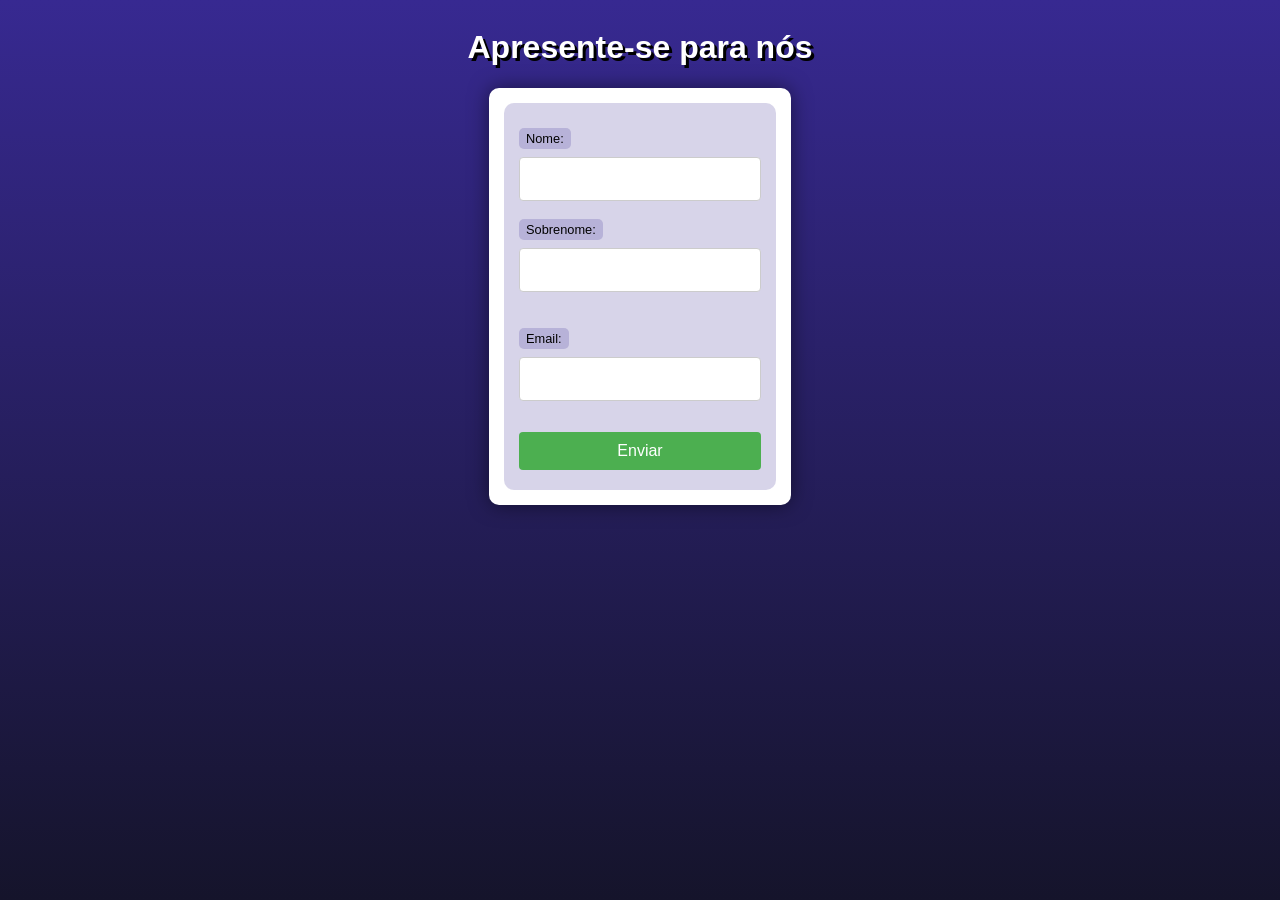
<file: ex004/index.html>
<!DOCTYPE html>
<html lang="pt-br">
<head>
    <meta charset="UTF-8">
    <meta name="viewport" content="width=device-width, initial-scale=1.0">
    <title>Interação com formularios</title>
    <link rel="stylesheet" href="style.css">
</head>
<body>
    <header>
        <h1>Apresente-se para nós</h1>
    </header>
    <section>
        <form action="cad.php" method="get">
            <label for="nome">Nome:</label>
            <input type="text" id="nome" name="nome" required>
            <label for="sobrenome">Sobrenome:</label>
            <input type="text" id="sobrenome" name="sobrenome" required>
            <br><br>
            <label for="email">Email:</label>
            <input type="email" id="email" name="email" required>
            <br><br>
            <input type="submit" value="Enviar">
        </form>
    </section>
    
</body>
</html>
</file>
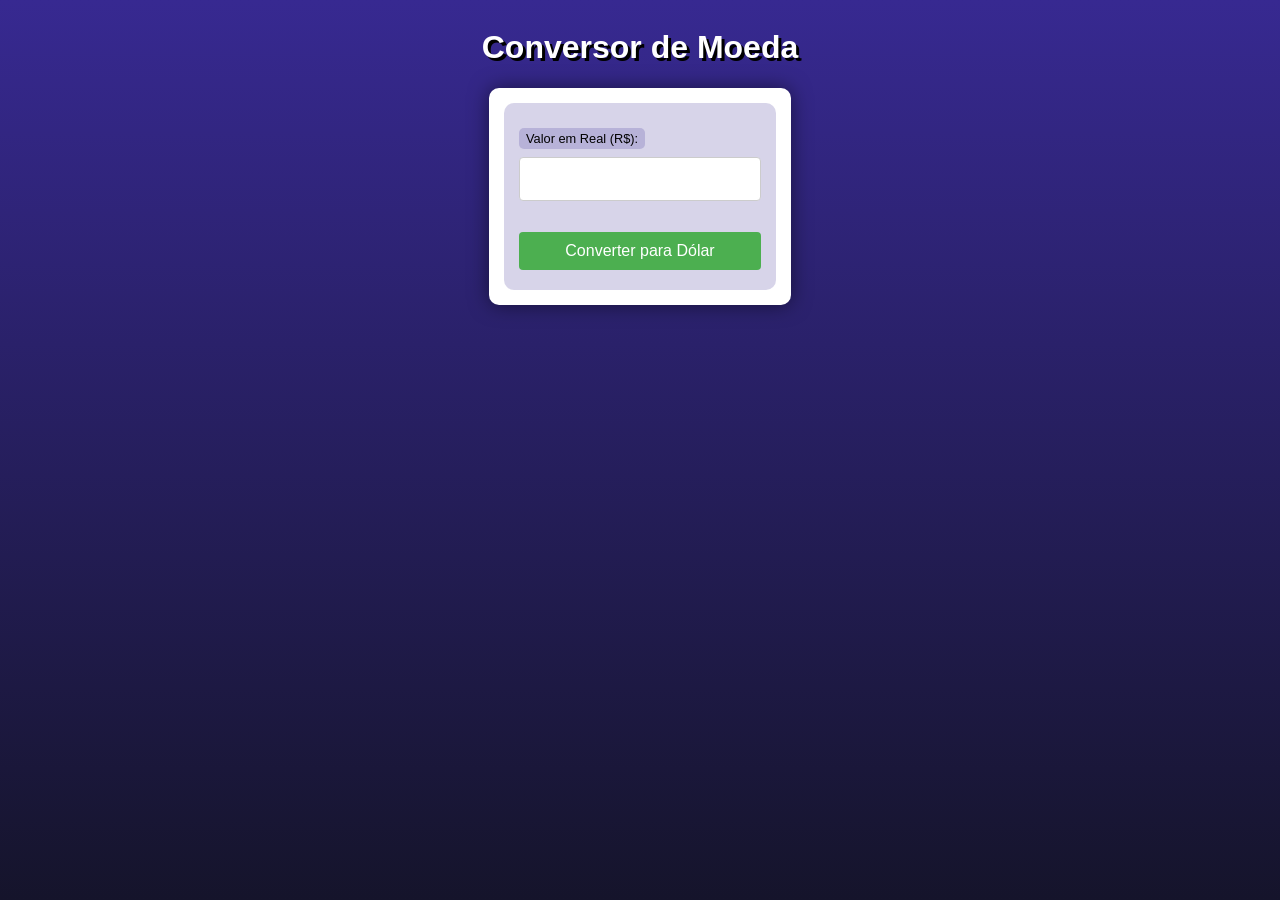
<file: ex008/index.html>
<!DOCTYPE html>
<html lang="pt-br">
<head>
    <meta charset="UTF-8">
    <meta name="viewport" content="width=device-width, initial-scale=1.0">
    <title>Conversor Real → Dólar</title>
    <link rel="stylesheet" href="style.css">
</head>
<body>
    <header>
        <h1>Conversor de Moeda</h1>
    </header>
    <section>
        <form action="resultado.php" method="get">
            <label for="valor">Valor em Real (R$):</label>
            <input type="number" id="valor" name="valor" step="0.01" min="0" required>
            <br><br>
            <input type="submit" value="Converter para Dólar">
        </form>
    </section>
</body>
</html>
</file>
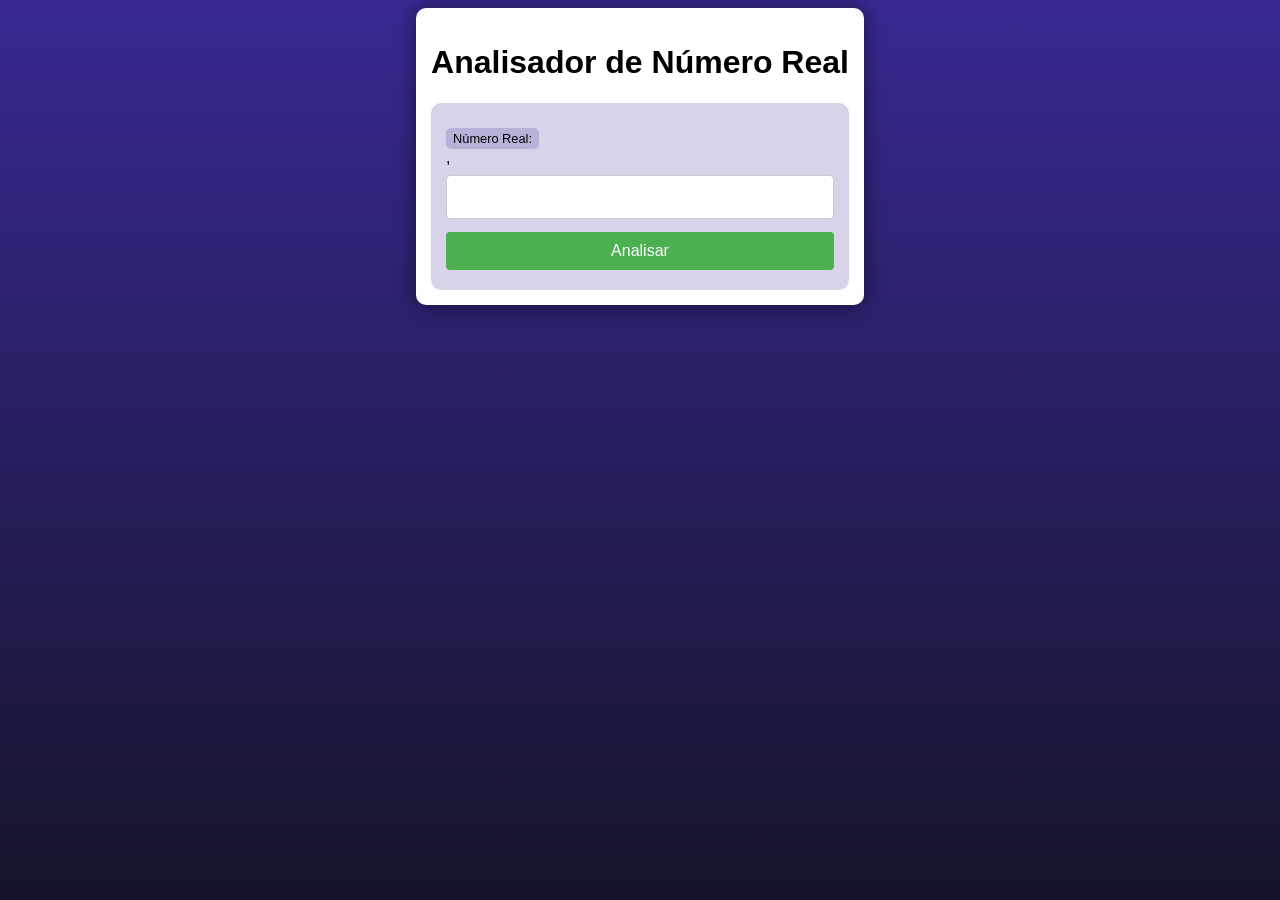
<file: ex009/index.html>
<!DOCTYPE html>
<html lang="pt-br">
<head>
    <meta charset="UTF-8">
    <meta name="viewport" content="width=device-width, initial-scale=1.0">
    <title>Desafio PHP</title>
    <link rel="stylesheet" href="style.css">
</head>
<body>
    <main>
        <h1>Analisador de Número Real</h1>
        <form action="numero.php" method="post">
            <label for="n">Número Real: </label>
            ,<input type= "number" name="n" id="n" step="0.00001">
            <input type="submit" value="Analisar">
        </form>
    </main>
    
</body>
</html>
</file>
<file: ex004/style.css>
@charset "UTF-8";

* {
    font-family: Verdana, Geneva, Tahoma, sans-serif;
    box-sizing: border-box;
}

/* ELEMENTOS DA INTERFACE */

body {
    background-color: #15142b;
    background-image: linear-gradient(180deg, #372991, #15142b);
    background-repeat: no-repeat;
    background-position: center center;
    background-size: cover;
    background-attachment: fixed;

    display: flex;
    flex-direction: column;
    flex-wrap: nowrap;
    justify-content: center;
    align-items: center;
}

header, main, section, article {
    max-width: 700px;
}

header > h1 {
    color: white;
    text-shadow: 3px 3px 0px black;
}

main, section, article {
    background-color: white;
    padding: 15px;
    margin-bottom: 20px;
    border-radius: 10px;
    box-shadow: 0px 0px 20px rgba(0, 0, 0, 0.502);
}

footer {
    display: block;
    width: 100vw;
    background-color: #291f6c;
    color: white;
    text-align: center;
    margin-top: auto;
    padding: 5px;
}

p {
    text-align: justify;
    line-height: 1.5em;
}

h2, h3, h4 {
    color: #372991;
    margin: 0 0 10px 0;
}

a {
    color: #15142b;
    background-color: rgba(55, 41, 145, 0.1);
    padding: 0 3px;
    font-weight: 600;
    text-decoration: none;
    border-bottom: .5px dotted #372991;
}

a:hover {
    color: #372991;
    border-bottom: 1px solid #372991;
}

/* TABELAS E LISTAS */

table {
    min-width: 400px;
    border-spacing: 0px;
    border: 0.5px solid #372991;
    margin: 10px auto;
}

table th {
    background-color: #372991;
    color: white;
    padding: 5px;
    text-align: left;
}

table td {
    padding: 5px;
}

table tr {
    background-color: rgba(55, 41, 145, 0.05);
}

table tr:nth-child(odd) {
    background-color: rgba(55, 41, 145, 0.3);
}

table.divisao {
    border: 1px solid white;
}

table.divisao td {
    background-color: white;
    padding: 20px;
    text-align: center;
    font-size: 2.5em;
}

table.divisao  tr:nth-child(1) td:nth-child(2) {
    border-bottom: 3px solid black;
    border-left: 3px solid black;
}

table.divisao tr:nth-child(2) td:nth-child(2) {
    border-left: 3px solid black;
}

table.divisao tr:nth-child(2) td:nth-child(1) {
    text-decoration: underline;
}

ul > li::marker {
    color: #372991;
}

/* ELEMENTOS DE FORMULÁRIO */

form {
    background-color: rgba(55, 41, 145, 0.2);
    padding: 15px;
    border-radius: 10px;
}

form label {
    display: block;
    width: fit-content;
    font-size: 0.8em;
    font-weight: 100;
    background-color: rgba(55, 41, 145, 0.2);
    padding: 3px 7px;
    margin-top: 10px;
    margin-bottom: 0px;
    border-radius: 5px;
}

input[type=text], [type=number], select, input[type=date], input[type=date], input[type=datetime], input[type=email], input[type=month], input[type=password], input[type=range], input[type=tel], input[type=time], input[type=week] {
    width: 100%;
    padding: 12px 20px;
    font-size: 1em;
    margin: 8px 0;
    display: inline-block;
    border: 1px solid #ccc;
    border-radius: 4px;
    box-sizing: border-box;
}

input[type=submit] {
    width: 100%;
    background-color: #4CAF50;
    font-size: 1em;
    color: white;
    padding: 10px 20px;
    margin: 5px 0;
    border: none;
    border-radius: 4px;
    cursor: pointer;
}

input[type=submit]:hover {
    background-color: #45a049;
}

input[type=reset] {
    width: 100%;
    background-color: #eb9903;
    font-size: 1em;
    color: white;
    padding: 10px 20px;
    margin: 5px 0;
    border: none;
    border-radius: 4px;
    cursor: pointer;
}

input[type=reset]:hover {
    background-color: #c27013;
}

input[type=button], button {
    width: 100%;
    background-color: #372991;
    font-size: 1em;
    color: white;
    padding: 10px 20px;
    margin: 5px 0;
    border: none;
    border-radius: 4px;
    cursor: pointer;
}

input[type=button]:hover, button:hover {
    background-color: #291f6c;
}

fieldset {
    border: 0.5px dotted #372991;
}

fieldset > legend {
    font-size: 0.8em;
    font-weight: 100;
    background-color: rgba(55, 41, 145, 0.2);
    padding: 3px 7px;
    border-radius: 5px;
}

input[type=radio] + label, input[type=checkbox] + label {
    display: inline-block;
    font-size: 1em;
    background-color: rgba(0, 0, 0, 0);
}
</file>
<file: ex008/style.css>
@charset "UTF-8";

* {
    font-family: Verdana, Geneva, Tahoma, sans-serif;
    box-sizing: border-box;
}

body {
    background-color: #15142b;
    background-image: linear-gradient(180deg, #372991, #15142b);
    background-repeat: no-repeat;
    background-position: center center;
    background-size: cover;
    background-attachment: fixed;

    display: flex;
    flex-direction: column;
    flex-wrap: nowrap;
    justify-content: center;
    align-items: center;
}

header, main, section, article {
    max-width: 700px;
}

header > h1 {
    color: white;
    text-shadow: 3px 3px 0px black;
}

main, section, article {
    background-color: white;
    padding: 15px;
    margin-bottom: 20px;
    border-radius: 10px;
    box-shadow: 0px 0px 20px rgba(0, 0, 0, 0.502);
}

footer {
    display: block;
    width: 100vw;
    background-color: #291f6c;
    color: white;
    text-align: center;
    margin-top: auto;
    padding: 5px;
}

p {
    text-align: justify;
    line-height: 1.5em;
}

h2, h3, h4 {
    color: #372991;
    margin: 0 0 10px 0;
}

a {
    color: #15142b;
    background-color: rgba(55, 41, 145, 0.1);
    padding: 0 3px;
    font-weight: 600;
    text-decoration: none;
    border-bottom: .5px dotted #372991;
}

a:hover {
    color: #372991;
    border-bottom: 1px solid #372991;
}


table {
    min-width: 400px;
    border-spacing: 0px;
    border: 0.5px solid #372991;
    margin: 10px auto;
}

table th {
    background-color: #372991;
    color: white;
    padding: 5px;
    text-align: left;
}

table td {
    padding: 5px;
}

table tr {
    background-color: rgba(55, 41, 145, 0.05);
}

table tr:nth-child(odd) {
    background-color: rgba(55, 41, 145, 0.3);
}

table.divisao {
    border: 1px solid white;
}

table.divisao td {
    background-color: white;
    padding: 20px;
    text-align: center;
    font-size: 2.5em;
}

table.divisao  tr:nth-child(1) td:nth-child(2) {
    border-bottom: 3px solid black;
    border-left: 3px solid black;
}

table.divisao tr:nth-child(2) td:nth-child(2) {
    border-left: 3px solid black;
}

table.divisao tr:nth-child(2) td:nth-child(1) {
    text-decoration: underline;
}

ul > li::marker {
    color: #372991;
}

form {
    background-color: rgba(55, 41, 145, 0.2);
    padding: 15px;
    border-radius: 10px;
}

form label {
    display: block;
    width: fit-content;
    font-size: 0.8em;
    font-weight: 100;
    background-color: rgba(55, 41, 145, 0.2);
    padding: 3px 7px;
    margin-top: 10px;
    margin-bottom: 0px;
    border-radius: 5px;
}

input[type=text], [type=number], select, input[type=date], input[type=date], input[type=datetime], input[type=email], input[type=month], input[type=password], input[type=range], input[type=tel], input[type=time], input[type=week] {
    width: 100%;
    padding: 12px 20px;
    font-size: 1em;
    margin: 8px 0;
    display: inline-block;
    border: 1px solid #ccc;
    border-radius: 4px;
    box-sizing: border-box;
}

input[type=submit] {
    width: 100%;
    background-color: #4CAF50;
    font-size: 1em;
    color: white;
    padding: 10px 20px;
    margin: 5px 0;
    border: none;
    border-radius: 4px;
    cursor: pointer;
}

input[type=submit]:hover {
    background-color: #45a049;
}

input[type=reset] {
    width: 100%;
    background-color: #eb9903;
    font-size: 1em;
    color: white;
    padding: 10px 20px;
    margin: 5px 0;
    border: none;
    border-radius: 4px;
    cursor: pointer;
}

input[type=reset]:hover {
    background-color: #c27013;
}

input[type=button], button {
    width: 100%;
    background-color: #372991;
    font-size: 1em;
    color: white;
    padding: 10px 20px;
    margin: 5px 0;
    border: none;
    border-radius: 4px;
    cursor: pointer;
}

input[type=button]:hover, button:hover {
    background-color: #291f6c;
}

fieldset {
    border: 0.5px dotted #372991;
}

fieldset > legend {
    font-size: 0.8em;
    font-weight: 100;
    background-color: rgba(55, 41, 145, 0.2);
    padding: 3px 7px;
    border-radius: 5px;
}

input[type=radio] + label, input[type=checkbox] + label {
    display: inline-block;
    font-size: 1em;
    background-color: rgba(0, 0, 0, 0);
}

.btn {
    display: inline-block;
    background-color: #372991;
    color: white;
    padding: 10px 20px;
    text-decoration: none;
    border-radius: 4px;
    font-weight: bold;
}

.btn:hover {
    background-color: #291f6c;
}
</file>
<file: ex009/style.css>
@charset "UTF-8";

* {
    font-family: Verdana, Geneva, Tahoma, sans-serif;
    box-sizing: border-box;
}

body {
    background-color: #15142b;
    background-image: linear-gradient(180deg, #372991, #15142b);
    background-repeat: no-repeat;
    background-position: center center;
    background-size: cover;
    background-attachment: fixed;

    display: flex;
    flex-direction: column;
    flex-wrap: nowrap;
    justify-content: center;
    align-items: center;
}

header, main, section, article {
    max-width: 700px;
}

header > h1 {
    color: white;
    text-shadow: 3px 3px 0px black;
}

main, section, article {
    background-color: white;
    padding: 15px;
    margin-bottom: 20px;
    border-radius: 10px;
    box-shadow: 0px 0px 20px rgba(0, 0, 0, 0.502);
}

footer {
    display: block;
    width: 100vw;
    background-color: #291f6c;
    color: white;
    text-align: center;
    margin-top: auto;
    padding: 5px;
}

p {
    text-align: justify;
    line-height: 1.5em;
}

h2, h3, h4 {
    color: #372991;
    margin: 0 0 10px 0;
}

a {
    color: #15142b;
    background-color: rgba(55, 41, 145, 0.1);
    padding: 0 3px;
    font-weight: 600;
    text-decoration: none;
    border-bottom: .5px dotted #372991;
}

a:hover {
    color: #372991;
    border-bottom: 1px solid #372991;
}


table {
    min-width: 400px;
    border-spacing: 0px;
    border: 0.5px solid #372991;
    margin: 10px auto;
}

table th {
    background-color: #372991;
    color: white;
    padding: 5px;
    text-align: left;
}

table td {
    padding: 5px;
}

table tr {
    background-color: rgba(55, 41, 145, 0.05);
}

table tr:nth-child(odd) {
    background-color: rgba(55, 41, 145, 0.3);
}

table.divisao {
    border: 1px solid white;
}

table.divisao td {
    background-color: white;
    padding: 20px;
    text-align: center;
    font-size: 2.5em;
}

table.divisao  tr:nth-child(1) td:nth-child(2) {
    border-bottom: 3px solid black;
    border-left: 3px solid black;
}

table.divisao tr:nth-child(2) td:nth-child(2) {
    border-left: 3px solid black;
}

table.divisao tr:nth-child(2) td:nth-child(1) {
    text-decoration: underline;
}

ul > li::marker {
    color: #372991;
}

form {
    background-color: rgba(55, 41, 145, 0.2);
    padding: 15px;
    border-radius: 10px;
}

form label {
    display: block;
    width: fit-content;
    font-size: 0.8em;
    font-weight: 100;
    background-color: rgba(55, 41, 145, 0.2);
    padding: 3px 7px;
    margin-top: 10px;
    margin-bottom: 0px;
    border-radius: 5px;
}

input[type=text], [type=number], select, input[type=date], input[type=date], input[type=datetime], input[type=email], input[type=month], input[type=password], input[type=range], input[type=tel], input[type=time], input[type=week] {
    width: 100%;
    padding: 12px 20px;
    font-size: 1em;
    margin: 8px 0;
    display: inline-block;
    border: 1px solid #ccc;
    border-radius: 4px;
    box-sizing: border-box;
}

input[type=submit] {
    width: 100%;
    background-color: #4CAF50;
    font-size: 1em;
    color: white;
    padding: 10px 20px;
    margin: 5px 0;
    border: none;
    border-radius: 4px;
    cursor: pointer;
}

input[type=submit]:hover {
    background-color: #45a049;
}

input[type=reset] {
    width: 100%;
    background-color: #eb9903;
    font-size: 1em;
    color: white;
    padding: 10px 20px;
    margin: 5px 0;
    border: none;
    border-radius: 4px;
    cursor: pointer;
}

input[type=reset]:hover {
    background-color: #c27013;
}

input[type=button], button {
    width: 100%;
    background-color: #372991;
    font-size: 1em;
    color: white;
    padding: 10px 20px;
    margin: 5px 0;
    border: none;
    border-radius: 4px;
    cursor: pointer;
}

input[type=button]:hover, button:hover {
    background-color: #291f6c;
}

fieldset {
    border: 0.5px dotted #372991;
}

fieldset > legend {
    font-size: 0.8em;
    font-weight: 100;
    background-color: rgba(55, 41, 145, 0.2);
    padding: 3px 7px;
    border-radius: 5px;
}

input[type=radio] + label, input[type=checkbox] + label {
    display: inline-block;
    font-size: 1em;
    background-color: rgba(0, 0, 0, 0);
}

.btn {
    display: inline-block;
    background-color: #372991;
    color: white;
    padding: 10px 20px;
    text-decoration: none;
    border-radius: 4px;
    font-weight: bold;
}

.btn:hover {
    background-color: #291f6c;
}
</file>
